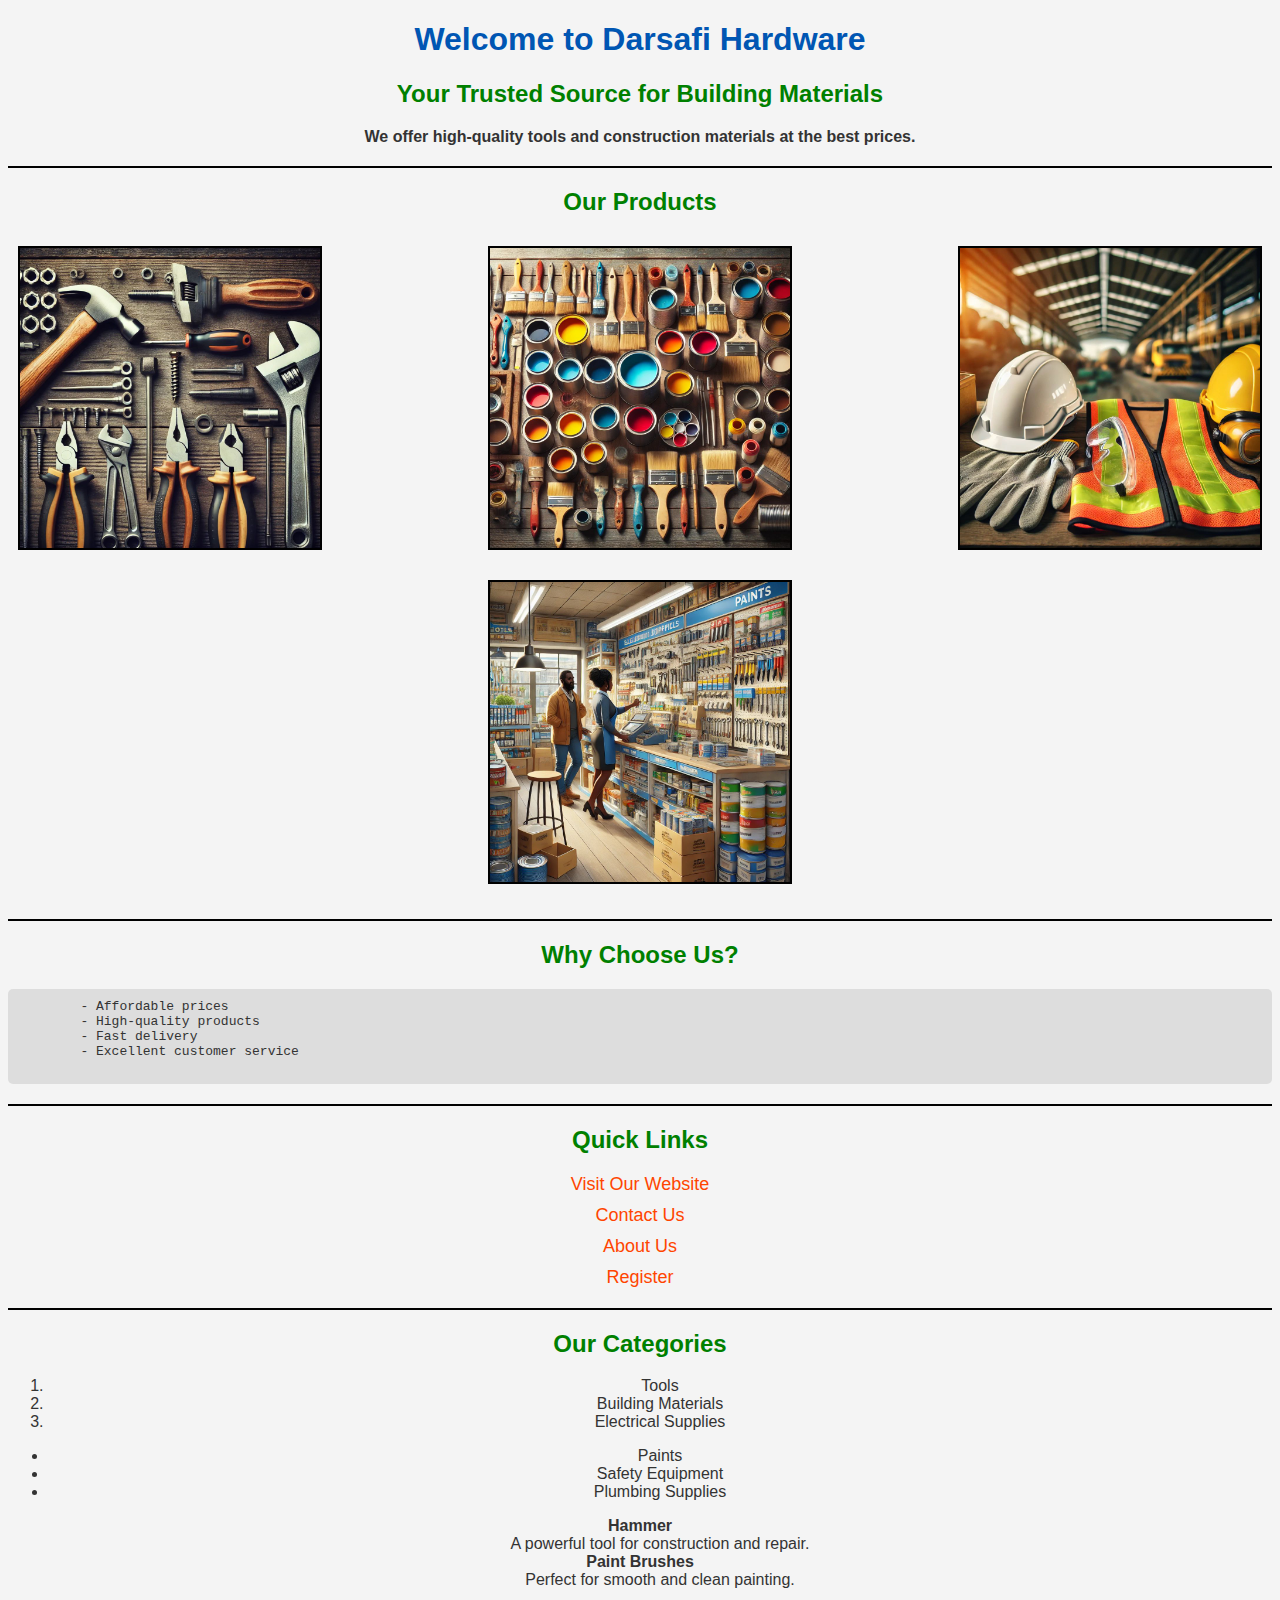
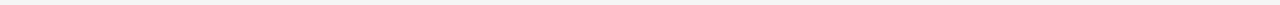
<file: index.html>
<!DOCTYPE html>
<html lang="en">
<head>
    <meta charset="UTF-8">
    <meta name="viewport" content="width=device-width, initial-scale=1.0">
    <title>Darsafi Hardware</title>
    <style>
        body {
            background-color: #f4f4f4;
            font-family: Arial, sans-serif;
            color: #333;
            text-align: center;
        }
        h1 {
            color: #0056b3;
        }
        h2 {
            color: #008000;
        }
        img {
            width: 300px; 
            height: auto;
            border: 2px solid #000;
            margin: 10px;
        }
        pre {
            background: #ddd;
            padding: 10px;
            border-radius: 5px;
            text-align: left;
        }
        a {
            display: block;
            color: #ff4500;
            font-size: 18px;
            text-decoration: none;
            margin: 10px 0;
        }
        a:hover {
            color: #ff6347;
            text-decoration: underline;
        }
        hr {
            border: 1px solid #000;
            margin: 20px 0;
        }
    </style>
</head>
<body>

    <h1>Welcome to Darsafi Hardware</h1>
    <h2>Your Trusted Source for Building Materials</h2>

    <p><strong>We offer high-quality tools and construction materials at the best prices.</strong></p>
    
    <hr>

    <!-- Images -->
    <h2>Our Products</h2>
    <img src="tool1.jpg" alt="Construction Tools" align="left">
    <img src="paint.jpg" alt="Paint and Brushes" align="center">
    <img src="safety.jpg" alt="Safety Equipment" align="right">
    <br>
    <a href="shop.jpg">
        <img src="shop.jpg" alt="Shop with Us">
    </a>
    
    <hr>

    <!-- Preformatted Text -->
    <h2>Why Choose Us?</h2>
    <pre>
        - Affordable prices
        - High-quality products
        - Fast delivery
        - Excellent customer service
    </pre>

    <hr>

    <!-- Links -->
    <h2>Quick Links</h2>
    <a href="home.html">Visit Our Website</a>
    <a href="contact.html">Contact Us</a>
    <a href="about.html">About Us</a>
    <a href="register.html">Register</a>

    <hr>

    <!-- Lists -->
    <h2>Our Categories</h2>
    <ol>
        <li>Tools</li>
        <li>Building Materials</li>
        <li>Electrical Supplies</li>
    </ol>
    <ul>
        <li>Paints</li>
        <li>Safety Equipment</li>
        <li>Plumbing Supplies</li>
    </ul>
    <dl>
        <dt><strong>Hammer</strong></dt>
        <dd>A powerful tool for construction and repair.</dd>
        <dt><strong>Paint Brushes</strong></dt>
        <dd>Perfect for smooth and clean painting.</dd>
    </dl>

</body>
</html>
</file>
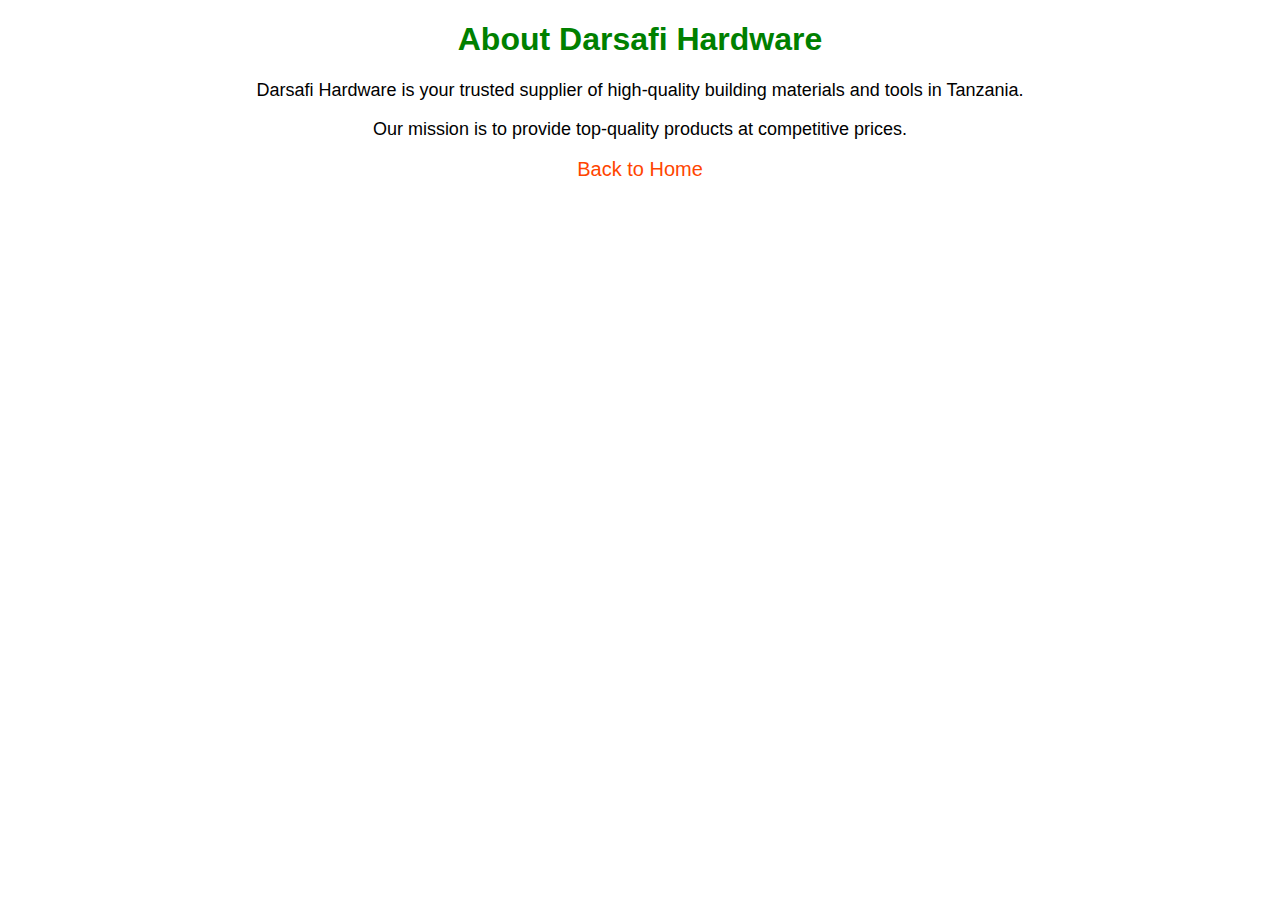
<file: about.html>
<!DOCTYPE html>
<html lang="en">
<head>
    <meta charset="UTF-8">
    <meta name="viewport" content="width=device-width, initial-scale=1.0">
    <title>About Us - Darsafi Hardware</title>
    <style>
        body { font-family: Arial, sans-serif; text-align: center; }
        h1 { color: #008000; }
        p { font-size: 18px; }
        a { text-decoration: none; color: #ff4500; font-size: 20px; }
        a:hover { color: #ff6347; }
    </style>
</head>
<body>

    <h1>About Darsafi Hardware</h1>
    <p>Darsafi Hardware is your trusted supplier of high-quality building materials and tools in Tanzania.</p>
    <p>Our mission is to provide top-quality products at competitive prices.</p>
    <p><a href="file:///C:/Users/Emerald%20Green/Desktop/darsafi%20website/darsafi_hardware.html">Back to Home</a></p>

</body>
</html>
</file>
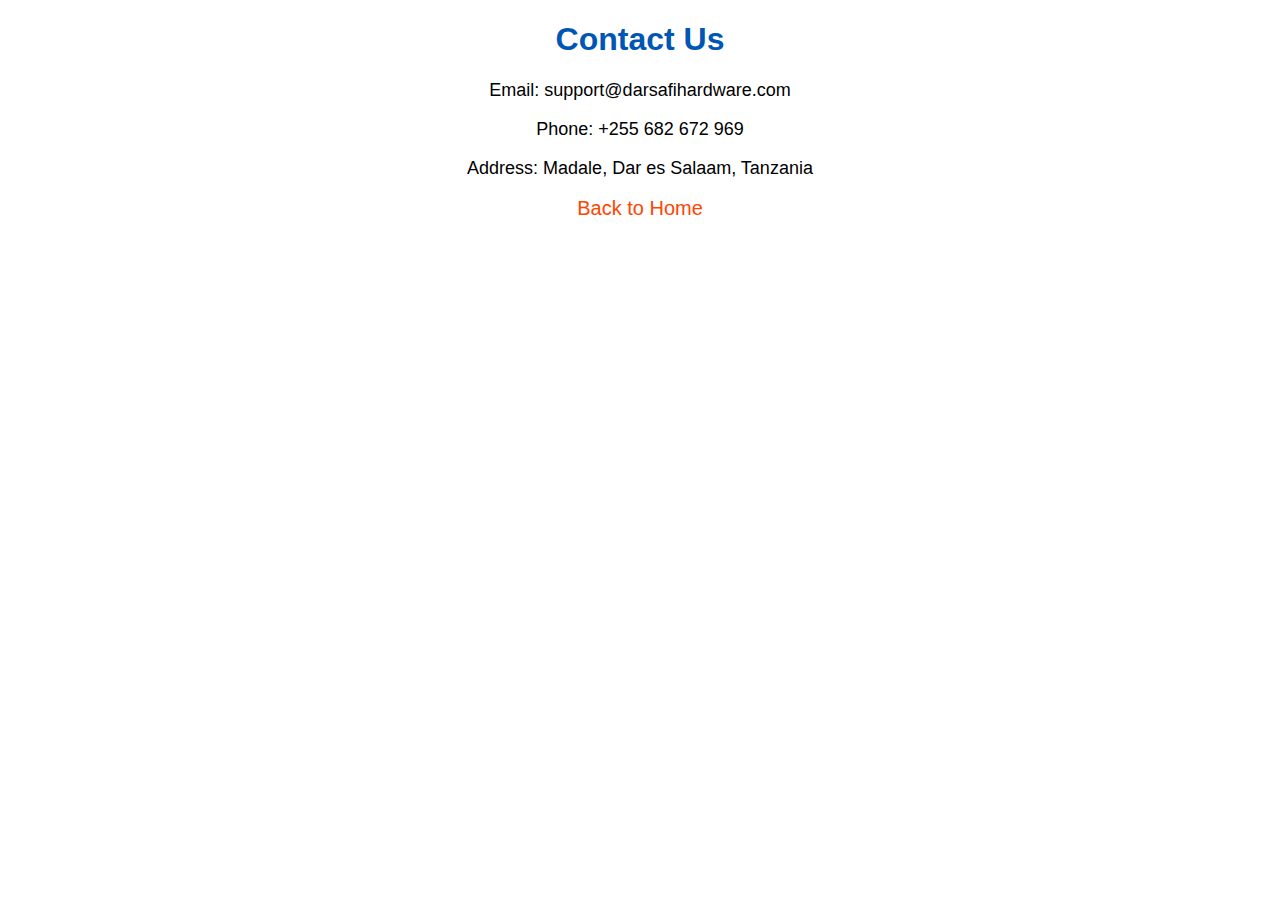
<file: contact.html>
<!DOCTYPE html>
<html lang="en">
<head>
    <meta charset="UTF-8">
    <meta name="viewport" content="width=device-width, initial-scale=1.0">
    <title>Contact Us - Darsafi Hardware</title>
    <style>
        body { font-family: Arial, sans-serif; text-align: center; }
        h1 { color: #0056b3; }
        p { font-size: 18px; }
        a { text-decoration: none; color: #ff4500; font-size: 20px; }
        a:hover { color: #ff6347; }
    </style>
</head>
<body>

    <h1>Contact Us</h1>
    <p>Email: support@darsafihardware.com</p>
    <p>Phone: +255 682 672 969</p>
    <p>Address: Madale, Dar es Salaam, Tanzania</p>
    <p><a href="file:///C:/Users/Emerald%20Green/Desktop/darsafi%20website/darsafi_hardware.html">Back to Home</a></p>

</body>
</html>
</file>
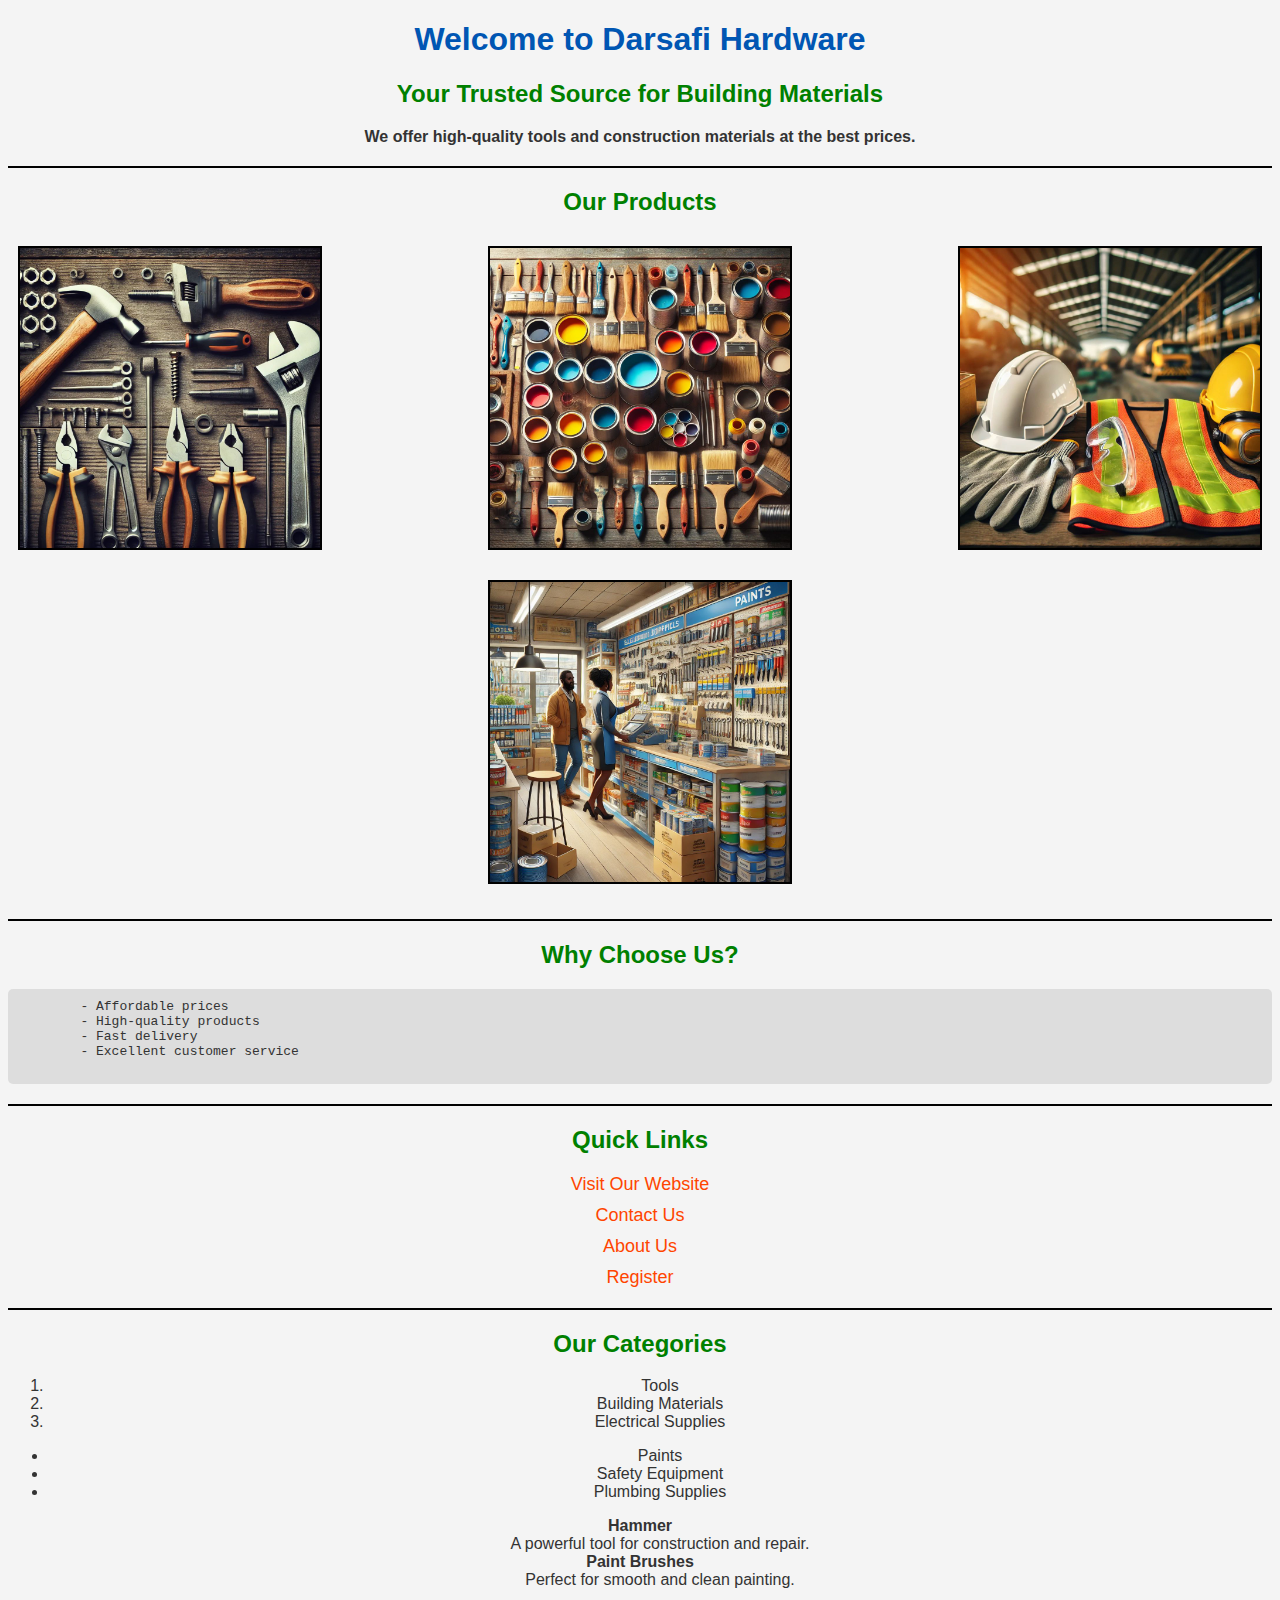
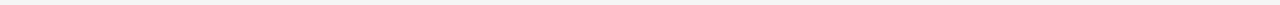
<file: darsafi_hardware.html>
<!DOCTYPE html>
<html lang="en">
<head>
    <meta charset="UTF-8">
    <meta name="viewport" content="width=device-width, initial-scale=1.0">
    <title>Darsafi Hardware</title>
    <style>
        body {
            background-color: #f4f4f4;
            font-family: Arial, sans-serif;
            color: #333;
            text-align: center;
        }
        h1 {
            color: #0056b3;
        }
        h2 {
            color: #008000;
        }
        img {
            width: 300px; 
            height: auto;
            border: 2px solid #000;
            margin: 10px;
        }
        pre {
            background: #ddd;
            padding: 10px;
            border-radius: 5px;
            text-align: left;
        }
        a {
            display: block;
            color: #ff4500;
            font-size: 18px;
            text-decoration: none;
            margin: 10px 0;
        }
        a:hover {
            color: #ff6347;
            text-decoration: underline;
        }
        hr {
            border: 1px solid #000;
            margin: 20px 0;
        }
    </style>
</head>
<body>

    <h1>Welcome to Darsafi Hardware</h1>
    <h2>Your Trusted Source for Building Materials</h2>

    <p><strong>We offer high-quality tools and construction materials at the best prices.</strong></p>
    
    <hr>

    <!-- Images -->
    <h2>Our Products</h2>
    <img src="tool1.jpg" alt="Construction Tools" align="left">
    <img src="paint.jpg" alt="Paint and Brushes" align="center">
    <img src="safety.jpg" alt="Safety Equipment" align="right">
    <br>
    <a href="shop.jpg">
        <img src="shop.jpg" alt="Shop with Us">
    </a>
    
    <hr>

    <!-- Preformatted Text -->
    <h2>Why Choose Us?</h2>
    <pre>
        - Affordable prices
        - High-quality products
        - Fast delivery
        - Excellent customer service
    </pre>

    <hr>

    <!-- Links -->
    <h2>Quick Links</h2>
    <a href="home.html">Visit Our Website</a>
    <a href="contact.html">Contact Us</a>
    <a href="about.html">About Us</a>
	<a href="Register.html">Register</a>

    <hr>

    <!-- Lists -->
    <h2>Our Categories</h2>
    <ol>
        <li>Tools</li>
        <li>Building Materials</li>
        <li>Electrical Supplies</li>
    </ol>
    <ul>
        <li>Paints</li>
        <li>Safety Equipment</li>
        <li>Plumbing Supplies</li>
    </ul>
    <dl>
        <dt><strong>Hammer</strong></dt>
        <dd>A powerful tool for construction and repair.</dd>
        <dt><strong>Paint Brushes</strong></dt>
        <dd>Perfect for smooth and clean painting.</dd>
    </dl>

</body>
</html>
</file>
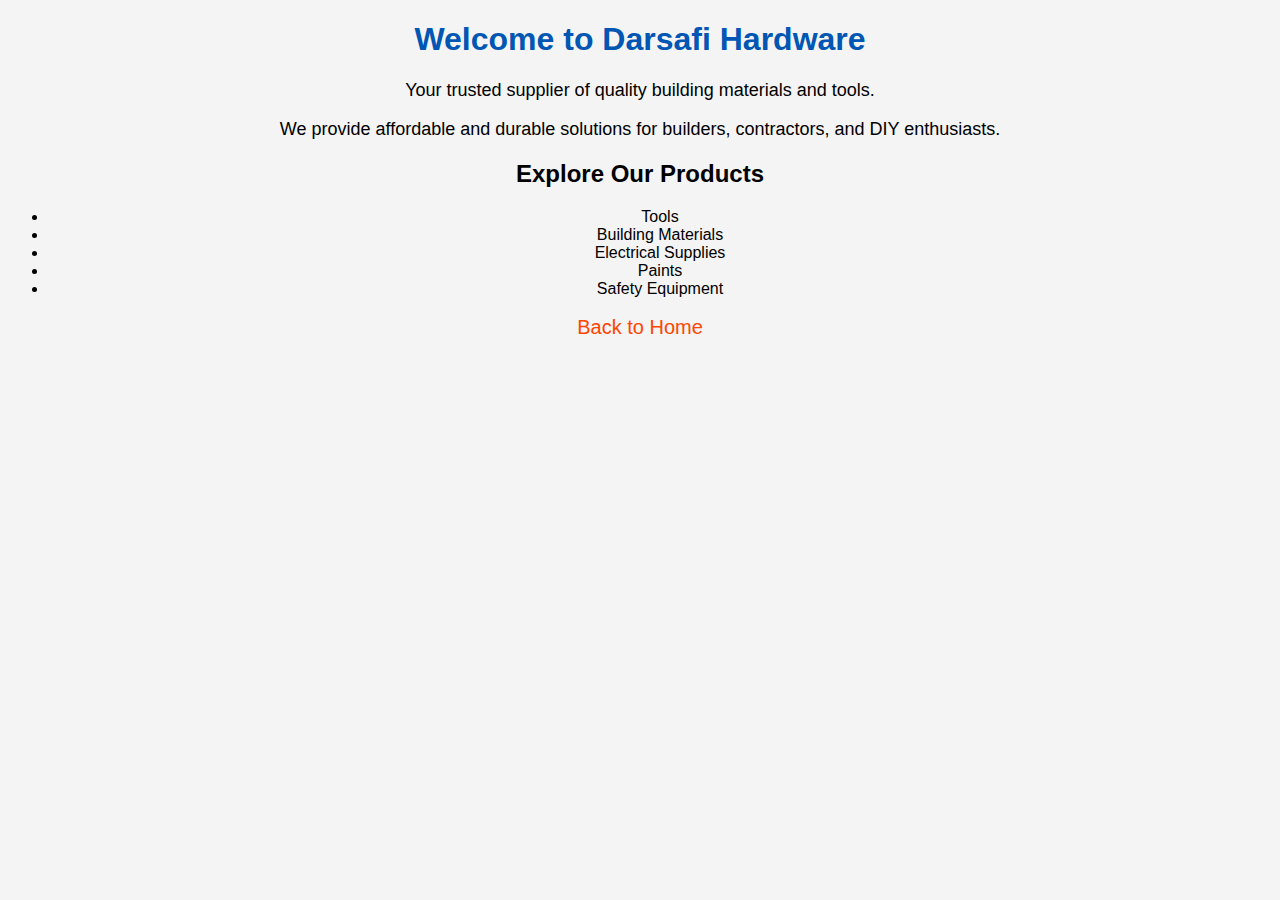
<file: home.html>
<!DOCTYPE html>
<html lang="en">
<head>
    <meta charset="UTF-8">
    <meta name="viewport" content="width=device-width, initial-scale=1.0">
    <title>Home - Darsafi Hardware</title>
    <style>
        body { font-family: Arial, sans-serif; text-align: center; background-color: #f4f4f4; }
        h1 { color: #0056b3; }
        p { font-size: 18px; }
        a { text-decoration: none; color: #ff4500; font-size: 20px; }
        a:hover { color: #ff6347; }
    </style>
</head>
<body>

    <h1>Welcome to Darsafi Hardware</h1>
    <p>Your trusted supplier of quality building materials and tools.</p>
    <p>We provide affordable and durable solutions for builders, contractors, and DIY enthusiasts.</p>
    
    <h2>Explore Our Products</h2>
    <ul>
        <li>Tools</li>
        <li>Building Materials</li>
        <li>Electrical Supplies</li>
        <li>Paints</li>
        <li>Safety Equipment</li>
    </ul>

    <p><a href="file:///C:/Users/Emerald%20Green/Desktop/darsafi%20website/darsafi_hardware.html">Back to Home</a></p>

</body>
</html>
</file>
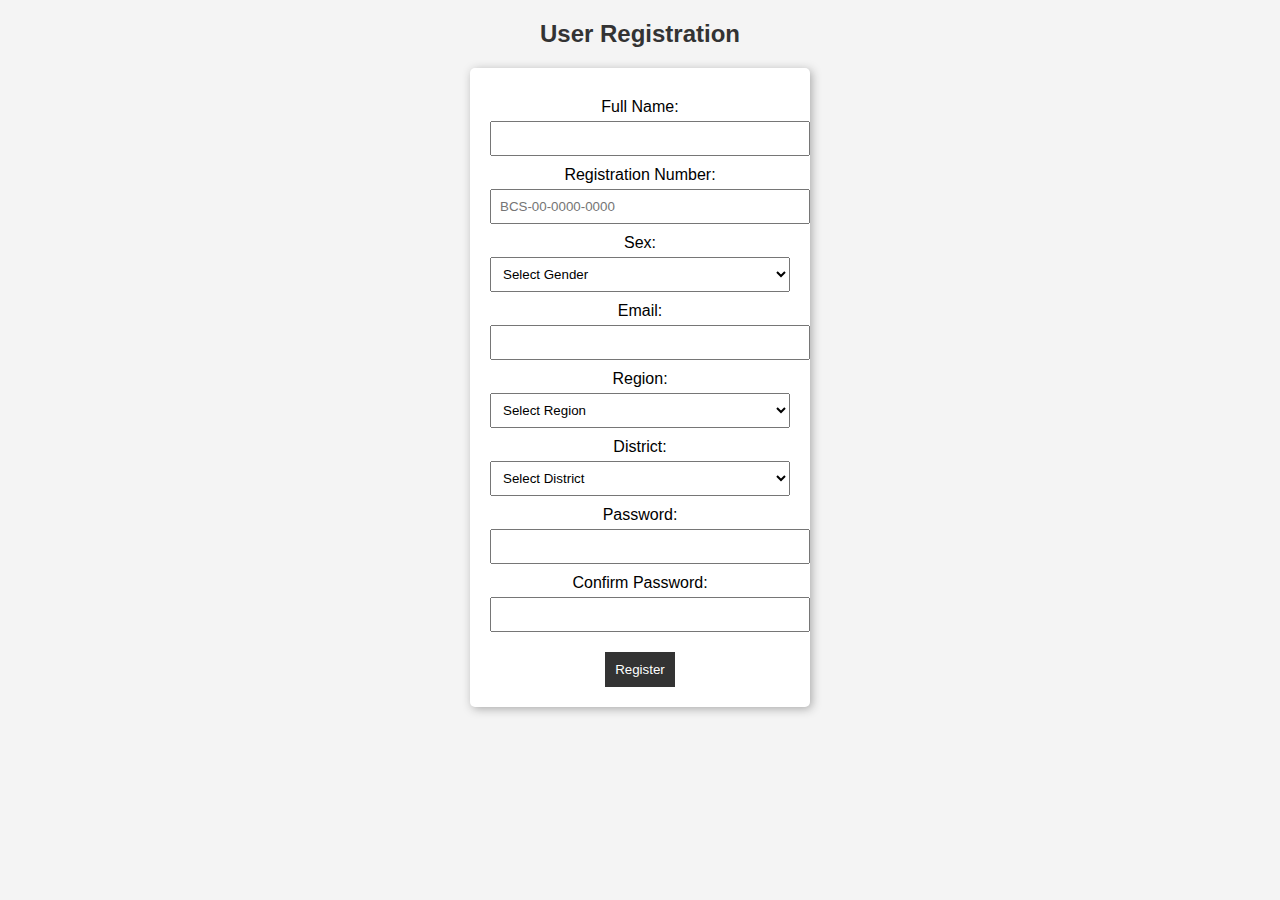
<file: register.html>
<!DOCTYPE html>
<html lang="en">
<head>
    <meta charset="UTF-8">
    <meta name="viewport" content="width=device-width, initial-scale=1.0">
    <title>User Registration - Darsafi Hardware</title>
    <link rel="stylesheet" href="styles.css">
    <script src="https://code.jquery.com/jquery-3.6.0.min.js"></script>
</head>
<body>

    <h2>User Registration</h2>

    <form id="registrationForm">
        <label for="fullName">Full Name:</label>
        <input type="text" id="fullName" name="fullName" required>
        <span id="nameError" class="error"></span>

        <label for="regNumber">Registration Number:</label>
        <input type="text" id="regNumber" name="regNumber" placeholder="BCS-00-0000-0000" required>
        <span id="regError" class="error"></span>

        <label for="sex">Sex:</label>
        <select id="sex" name="sex" required>
            <option value="">Select Gender</option>
            <option value="Male">Male</option>
            <option value="Female">Female</option>
        </select>

        <label for="email">Email:</label>
        <input type="email" id="email" name="email" required>
        <span id="emailError" class="error"></span>

        <label for="region">Region:</label>
        <select id="region" name="region" required>
            <option value="">Select Region</option>
            <option value="Dar es salaam">Dar es salaam</option>
            <option value="Arusha">Arusha</option>
            <option value="Dodoma">Dodoma</option>
            <option value="Mwanza">Mwanza</option>
            <option value="Mbeya">Mbeya</option>
        </select>

        <label for="district">District:</label>
        <select id="district" name="district" required>
            <option value="">Select District</option>
        </select>

        <label for="password">Password:</label>
        <input type="password" id="password" name="password" required>
        <span id="passwordError" class="error"></span>

        <label for="confirmPassword">Confirm Password:</label>
        <input type="password" id="confirmPassword" name="confirmPassword" required>
        <span id="confirmPasswordError" class="error"></span>

        <button type="submit">Register</button>
    </form>

    <script src="scripts.js"></script>

    <script>
        $(document).ready(function () {
            console.log("jQuery is loaded!"); // Debugging

            var districtsByRegion = {
                "Dar es salaam": ["Ilala", "Kinondoni", "Temeke", "Ubungo", "Kigamboni"],
                "Arusha": ["Arusha City", "Meru", "Karatu", "Longido", "Monduli"],
                "Mwanza": ["Nyamagana", "Ilemela", "Sengerema", "Misungwi", "Kwimba"],
                "Dodoma": ["Chamwino", "Chemba", "Kongwa", "Mpwapwa", "Bahi", "Dodoma Mjini"],
                "Mbeya": ["Mbeya Mjini", "Chunya", "Mbarali", "Rungwe", "Ileje", "Mbozi", "Kyela"]
            };

            $("#region").change(function () {
                var selectedRegion = $(this).val();
                var districtDropdown = $("#district");

                districtDropdown.empty().append('<option value="">Select District</option>');

                if (selectedRegion && districtsByRegion[selectedRegion]) {
                    $.each(districtsByRegion[selectedRegion], function (index, district) {
                        districtDropdown.append('<option value="' + district + '">' + district + '</option>');
                    });
                }
            });

            $("#registrationForm").submit(function (e) {
                e.preventDefault();

                var fullName = $("#fullName").val().trim();
                var regNumber = $("#regNumber").val().trim();
                var email = $("#email").val().trim();
                var password = $("#password").val();
                var confirmPassword = $("#confirmPassword").val();

                $(".error").text("");

                if (fullName === "") {
                    $("#nameError").text("Full name is required.");
                    return;
                }

                if (regNumber === "") {
                    $("#regError").text("Registration number is required.");
                    return;
                }

                if (email === "") {
                    $("#emailError").text("Email is required.");
                    return;
                }

                if (password.length < 6) {
                    $("#passwordError").text("Password must be at least 6 characters.");
                    return;
                }

                if (password !== confirmPassword) {
                    $("#confirmPasswordError").text("Passwords do not match.");
                    return;
                }

                alert("Registration successful!");
                $("#registrationForm")[0].reset();
            });
        });
    </script>

</body>
</html>
</file>
<file: styles.css>
body {
    font-family: Arial, sans-serif;
    background-color: #f4f4f4;
    text-align: center;
}

h2 {
    color: #333;
}

form {
    background: white;
    padding: 20px;
    margin: 20px auto;
    width: 300px;
    border-radius: 5px;
    box-shadow: 2px 2px 10px #aaa;
}

label {
    display: block;
    margin-top: 10px;
}

input, select {
    width: 100%;
    padding: 8px;
    margin-top: 5px;
}

.error {
    color: red;
    font-size: 12px;
}

button {
    margin-top: 20px;
    background: #333;
    color: white;
    padding: 10px;
    border: none;
    cursor: pointer;
}
</file>
